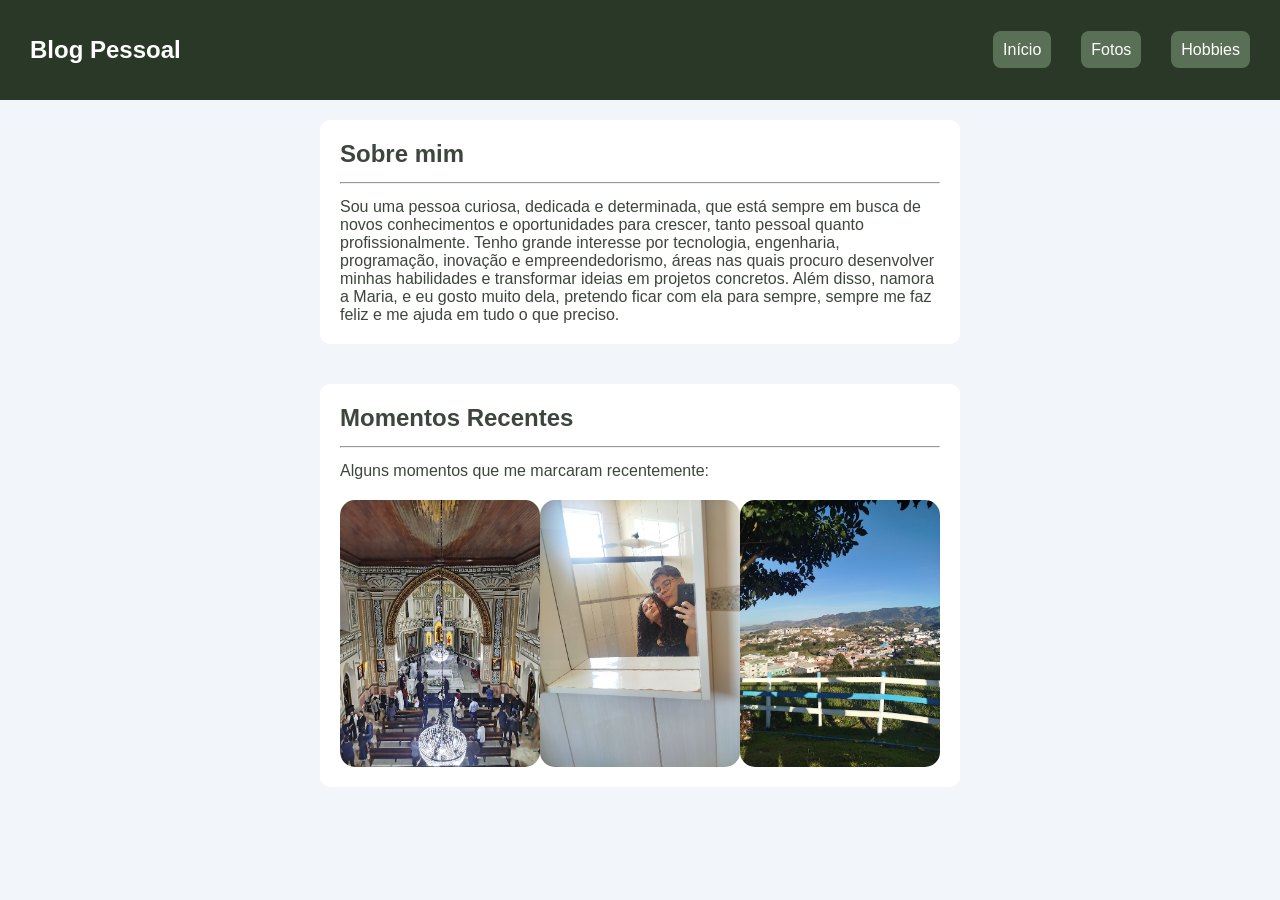
<file: index.html>
<!DOCTYPE html>
<html lang="pt-br">
<head>
    <meta charset="UTF-8">
    <meta name="viewport" content="width=device-width, initial-scale=1.0">
    <link rel="stylesheet" href="style_index.css">
    <title>Inicio</title>
</head>
<body>
    <header class="cabecalho">
        <h2>Blog Pessoal</h2>
        <nav>
            <ul>
                <li><a href="index.html">Início</a></li>
                <li><a href="fotos.html">Fotos</a></li>
                <li><a href="hobbies.html">Hobbies</a></li>
            </ul>
        </nav>
    </header>
    <main class="principal">
        <section>
            <article class="articles">
                <h2>Sobre mim</h2>
                <hr>
                <p>Sou uma pessoa curiosa, dedicada e determinada, que está sempre em busca de novos conhecimentos e oportunidades para crescer, tanto pessoal quanto profissionalmente. Tenho grande interesse por tecnologia, engenharia, programação, inovação e empreendedorismo, áreas nas quais procuro desenvolver minhas habilidades e transformar ideias em projetos concretos. Além disso, namora a Maria, e eu gosto muito dela, pretendo ficar com ela para sempre, sempre me faz feliz e me ajuda em tudo o que preciso.</p>
            </article>
        </section>
        <section>
            <article class="articles">
                <h2>Momentos Recentes</h2>
                <hr>
                <p>Alguns momentos que me marcaram recentemente:</p>
                <div class="fotos">
                    <img src="img/IMG_RECENTE_1.jpg" alt="">
                    <img src="img/IMG_RECENTE_2.jpg" alt="">
                    <img src="img/IMG_RECENTE_3.jpg" alt="">
                </div>
            </article>
        </section>
    </main>
</body>
</html>
</file>
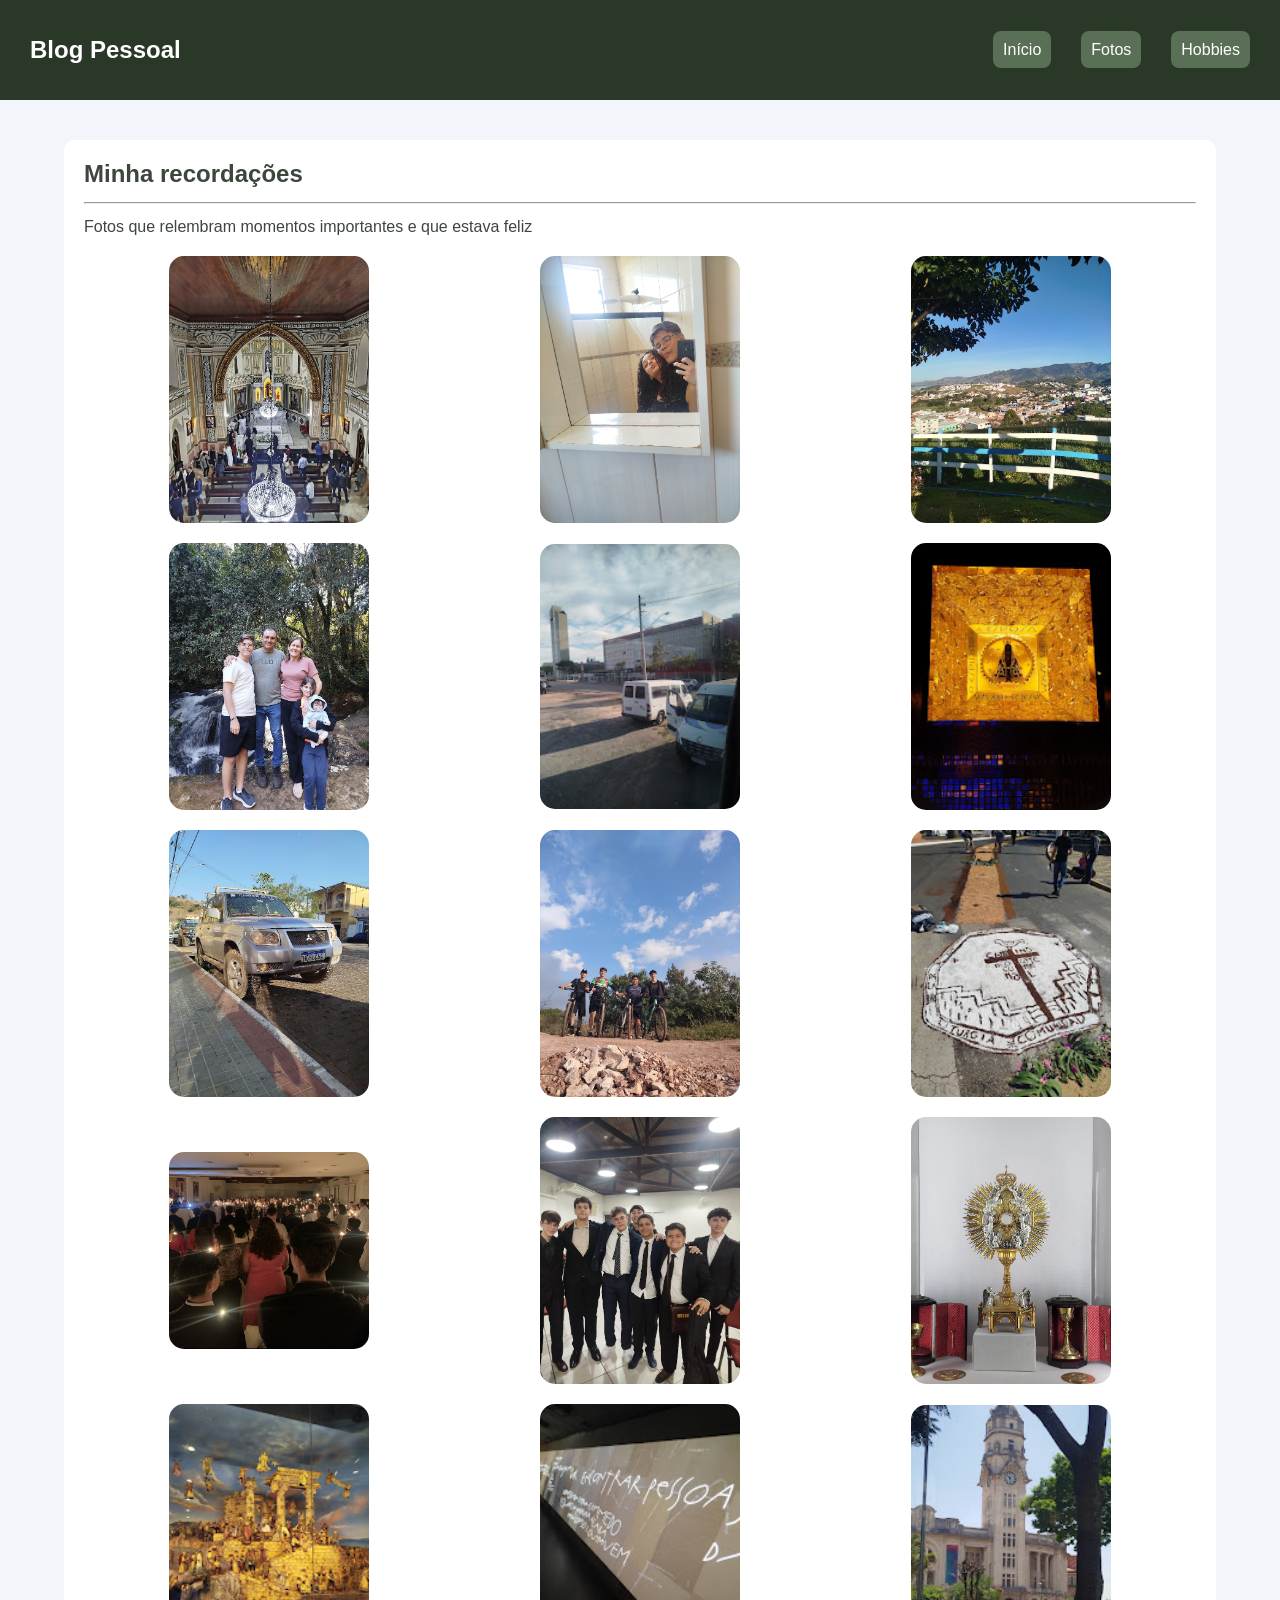
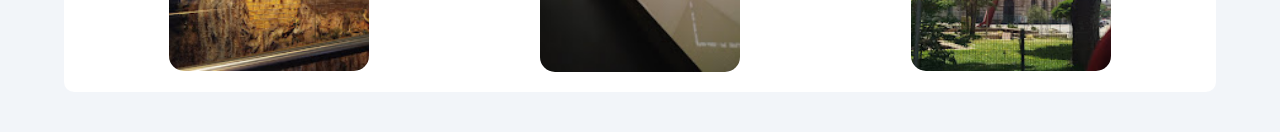
<file: fotos.html>
<!DOCTYPE html>
<html lang="pt-br">
<head>
    <meta charset="UTF-8">
    <meta name="viewport" content="width=device-width, initial-scale=1.0">
    <link rel="stylesheet" href="style_fotos.css">
    <title>Fotos</title>
</head>
<body>
    <header class="cabecalho">
        <h2>Blog Pessoal</h2>
        <nav>
            <ul>
                <li><a href="index.html">Início</a></li>
                <li><a href="fotos.html">Fotos</a></li>
                <li><a href="hobbies.html">Hobbies</a></li>
            </ul>
        </nav>
    </header>
    <main class="principal">
        <section>
            <article class="articles">
                <h2>Minha recordações</h2>
                <hr>
                <p>Fotos que relembram momentos importantes e que estava feliz</p>
                <div class="fotos">
                    <img src="img/IMG_RECENTE_1.jpg" alt="Imagem de momento feliz">
                    <img src="img/IMG_RECENTE_2.jpg" alt="Imagem de momento feliz">
                    <img src="img/IMG_RECENTE_3.jpg" alt="Imagem de momento feliz">
                    <img src="img/IMG_RECENTE_4.jpg" alt="Imagem de momento feliz">
                    <img src="img/IMG_RECENTE_5.jpg" alt="Imagem de momento feliz">
                    <img src="img/IMG_RECENTE_6.jpg" alt="Imagem de momento feliz">
                    <img src="img/IMG_RECENTE_7.jpg" alt="Imagem de momento feliz">
                    <img src="img/IMG_RECENTE_8.jpg" alt="Imagem de momento feliz">
                    <img src="img/IMG_RECENTE_9.jpg" alt="Imagem de momento feliz">
                    <img src="img/IMG_RECENTE_10.jpg" alt="Imagem de momento feliz">
                    <img src="img/IMG_RECENTE_11.jpg" alt="Imagem de momento feliz">
                    <img src="img/IMG_RECENTE_12.jpg" alt="Imagem de momento feliz">
                    <img src="img/IMG_RECENTE_13.jpg" alt="Imagem de momento feliz">
                    <img src="img/IMG_RECENTE_14.jpg" alt="Imagem de momento feliz">
                    <img src="img/IMG_RECENTE_15.jpg" alt="Imagem de momento feliz">
                </div>
            </article>
        </section>
    </main>
</body>
</html>
</file>
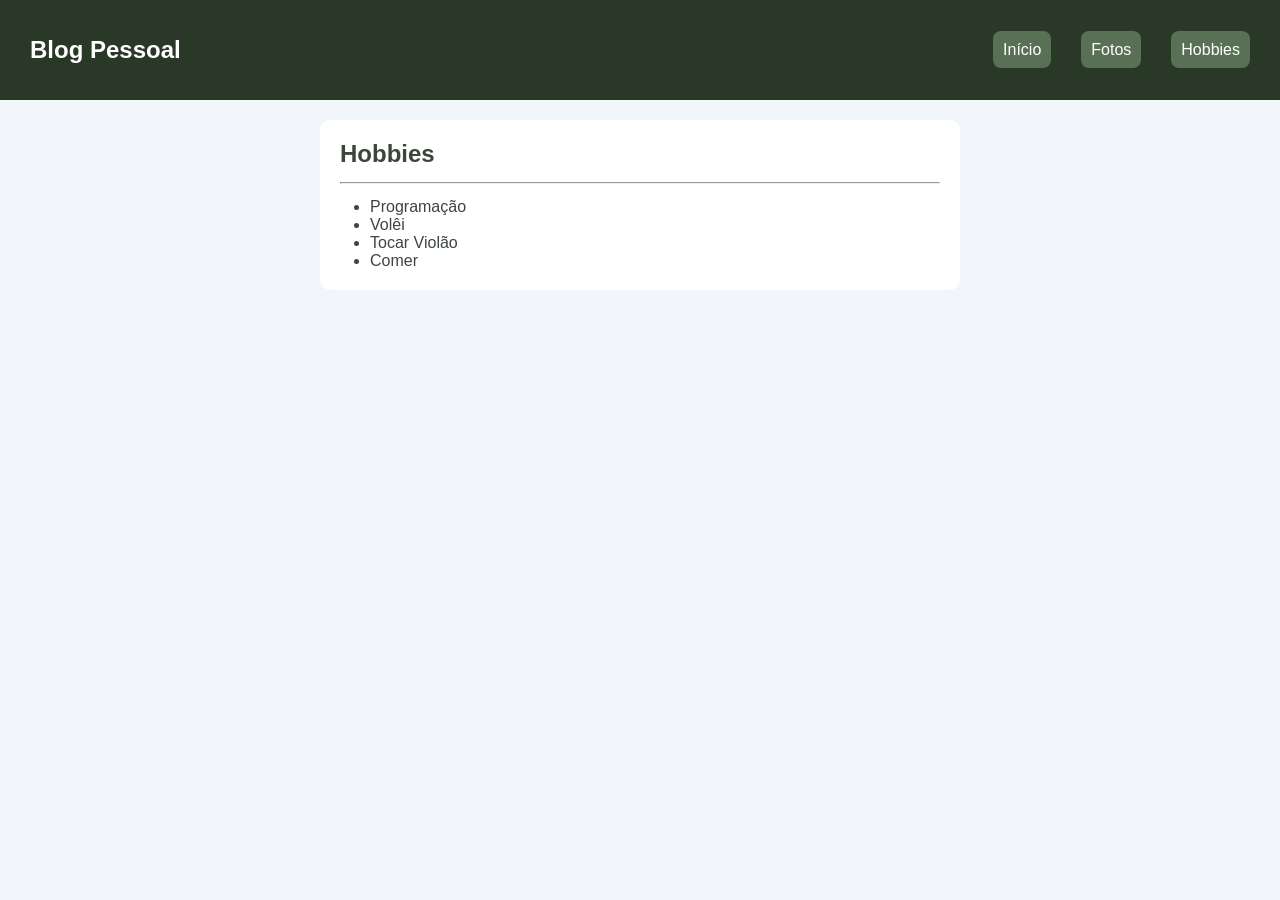
<file: hobbies.html>
<!DOCTYPE html>
<html lang="pt-br">
<head>
    <meta charset="UTF-8">
    <meta name="viewport" content="width=device-width, initial-scale=1.0">
    <link rel="stylesheet" href="style_hobbies.css">
    <title>Hobbies</title>
</head>
<body>
    <header class="cabecalho">
        <h2>Blog Pessoal</h2>
        <nav>
            <ul>
                <li><a href="index.html">Início</a></li>
                <li><a href="fotos.html">Fotos</a></li>
                <li><a href="hobbies.html">Hobbies</a></li>
            </ul>
        </nav>
    </header>
   <main class="principal">
        <section>
            <article class="articles">
                <h2>Hobbies</h2>
                <hr>
                <ul>
                    <li>Programação</li>
                    <li>Volêi</li>
                    <li>Tocar Violão</li>
                    <li>Comer</li>
                </ul>
            </article>
</file>
<file: style_index.css>
*{
    margin: 0;
    padding: 0;
    font-family: Arial, Helvetica, sans-serif;
}

body{
    background-color: #F2F5F9;
}

.cabecalho{
    display: flex;
    justify-content: space-between;
    align-items: center;
    background-color: #293827;
    color: #ffffff;
}

.cabecalho h2{
    margin-left: 30px;
}

.cabecalho ul{
    display: flex;
    align-items: center;
    height: 100px;
}

.cabecalho li{
    margin-right: 30px;
    list-style-type: none;
}

.cabecalho a{
    color: #ffffff;
    text-decoration: none;
    background-color: #5A7056;
    padding: 10px;
    border-radius: 8px;
}

.principal{
    display: flex;
    flex-direction: column;
    align-items: center;
}

.principal section{
    margin: 20px;
    background-color: #ffffff;
    width: 50%;
    
    border-radius: 10px;
}

.articles{
    padding: 20px;
    text-align: left;
    color: #3D463C;
}

.articles hr{
    margin: 14px 0px;
}

.fotos{
    display: grid;
    grid-template-columns: repeat(3, 1fr);
    place-items: center;
}

.fotos img{
    margin-top: 20px;
    width: 200px;
    border-radius: 15px;
}
</file>
<file: style_fotos.css>
*{
    margin: 0;
    padding: 0;
    font-family: Arial, Helvetica, sans-serif;
}

body{
    background-color: #F2F5F9;
}

.cabecalho{
    display: flex;
    justify-content: space-between;
    align-items: center;
    background-color: #293827;
    color: #ffffff;
}

.cabecalho h2{
    margin-left: 30px;
}

.cabecalho ul{
    display: flex;
    align-items: center;
    height: 100px;
}

.cabecalho li{
    margin-right: 30px;
    list-style-type: none;
}

.cabecalho a{
    color: #ffffff;
    text-decoration: none;
    background-color: #5A7056;
    padding: 10px;
    border-radius: 8px;
}

.principal{
    display: flex;
    flex-direction: column;
    align-items: center;
}

.principal section{
    margin: 40px;
    background-color: #ffffff;
    width: 90%;
    
    border-radius: 10px;
}

.articles{
    padding: 20px;
    text-align: left;
    color: #3D463C;
}

.articles hr{
    margin: 14px 0px;
}

.fotos{
    display: grid;
    grid-template-columns: repeat(3, 1fr);
    place-items: center;
}

.fotos img{
    margin-top: 20px;
    width: 200px;
    border-radius: 15px;
}
</file>
<file: style_hobbies.css>
*{
    margin: 0;
    padding: 0;
    font-family: Arial, Helvetica, sans-serif;
}

body{
    background-color: #F2F5F9;
}

.cabecalho{
    display: flex;
    justify-content: space-between;
    align-items: center;
    background-color: #293827;
    color: #ffffff;
}

.cabecalho h2{
    margin-left: 30px;
}

.cabecalho ul{
    display: flex;
    align-items: center;
    height: 100px;
}

.cabecalho li{
    margin-right: 30px;
    list-style-type: none;
}

.cabecalho a{
    color: #ffffff;
    text-decoration: none;
    background-color: #5A7056;
    padding: 10px;
    border-radius: 8px;
}

.principal{
    display: flex;
    flex-direction: column;
    align-items: center;
}

.principal section{
    margin: 20px;
    background-color: #ffffff;
    width: 50%;
    
    border-radius: 10px;
}

.articles{
    padding: 20px;
    text-align: left;
    color: #3D463C;
}

.articles hr{
    margin: 14px 0px;
}

.articles ul{
    margin-left: 30px;
}
</file>
